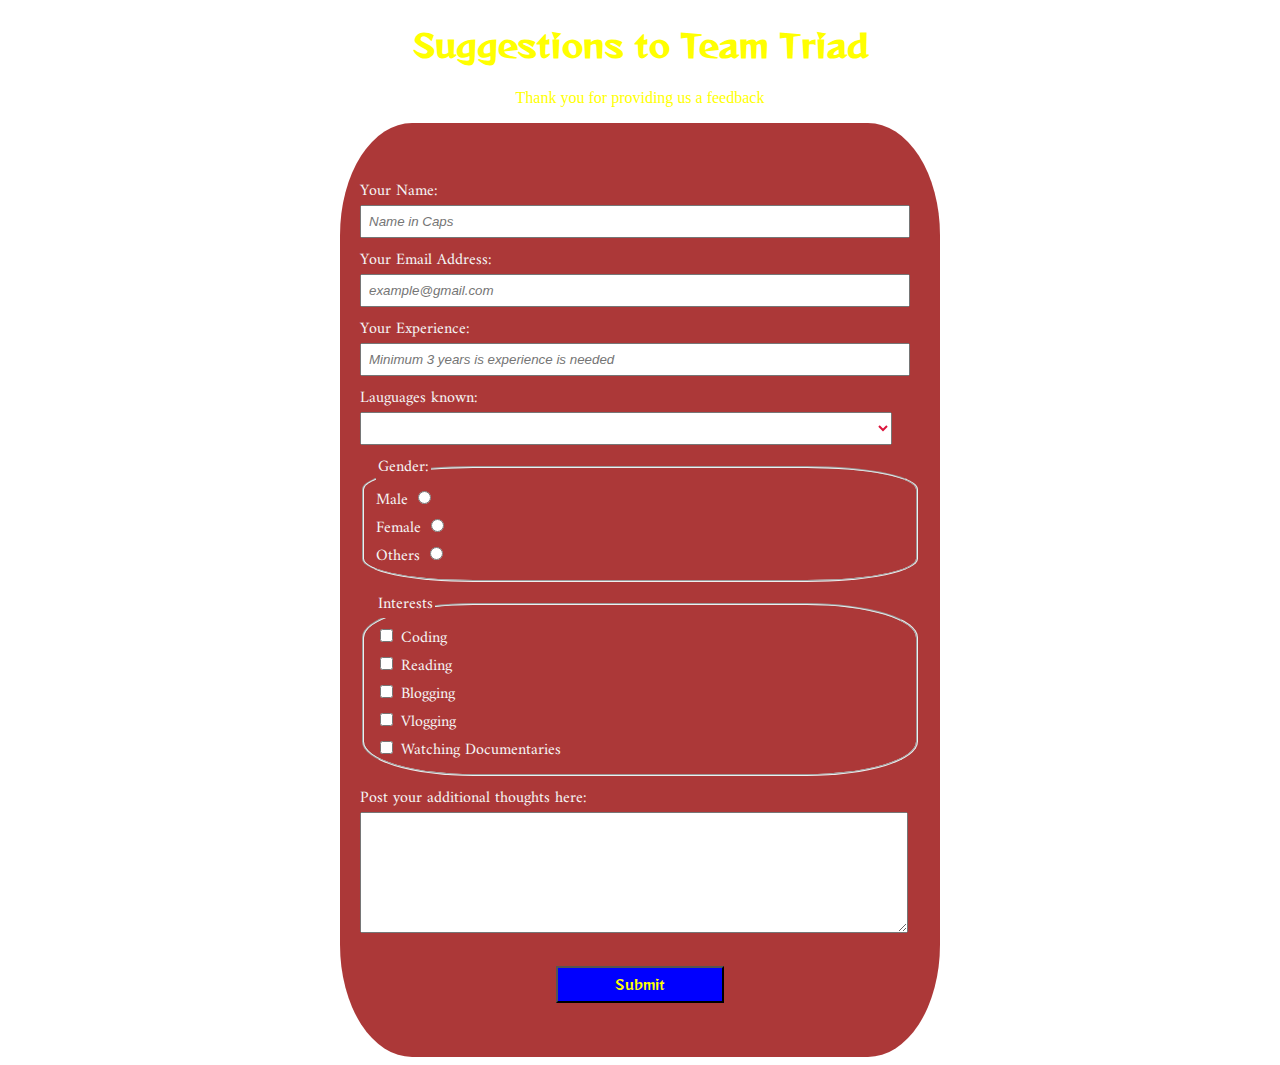
<file: index.html>
<!DOCTYPE html>
<html>
    <head>
        <title>Survey Form</title>
        <meta name="viewport" content="width=device-width, initial-scale=1.0">
        <link rel="stylesheet" href="survey_form.css">
        <link rel="preconnect" href="https://fonts.gstatic.com">
        <link href="https://fonts.googleapis.com/css2?family=Amiri&family=Reggae+One&display=swap" rel="stylesheet">
    </head>
    <body>
        <script src="https://cdn.freecodecamp.org/testable-projects-fcc/v1/bundle.js"></script>
        <h1 id="title">Suggestions to Team Triad</h1>
        <p id="description">Thank you for providing us a feedback</p>
        <form action="submit" id="survey-form">
            <div class="sub-category">
                <label id="name-label" for="name">Your Name:</label>
                <input class="input-element" type="text" id="name" placeholder="Name in Caps" required>
            </div>
            <div class="sub-category">
                <label for="email" id="email-label">Your Email Address:</label>
                <input class="input-element" id="email" type="email" placeholder="example@gmail.com" required>
            </div>
            <div class="sub-category">
                <label for="number" id="number-label">Your Experience:</label>
                <input class="input-element" min="3" max="25" type="number" name="experience" id="number" placeholder="Minimum 3 years is experience is needed">
            </div>
            <div class="sub-category">
                <label for="lang">Lauguages known:</label>
                <select class="input-element" name="languages" id="dropdown" >
                    <option value="tamil">Tamil</option>
                    <option value="english">English</option>
                    <option value="hindi">Hindi</option>
                    <option value="malayalam">Malayalam</option>
                    <option value="telugu">Telugu</option>
                    <option value="kannadam">Kannadam</option>
                    <option value="" selected disabled></option>
                </select>
            </div>
            <div class="sub-category">
            <fieldset>
                <legend>Gender:</legend>
                <label>Male <input type="radio" name="gender" value="male"></label><br>
                <label for="female">Female</label>
                <input type="radio" name="gender" id="female" value="female"><br>
                <label for="others">Others</label>
                <input type="radio" name="gender" id="others" value="others"><br>
            </fieldset>
            </div>
            <div class="sub-category"> 
                <fieldset>
                    <legend>Interests</legend>
                    <input type="checkbox" name="interest" id="coding" value="coding">
                    <label for="coding">Coding</label><br>
                    <input type="checkbox" name="interest" id="reading" value="reading">
                    <label for="reading">Reading</label><br>
                    <input type="checkbox" name="interest" id="blogging" value="blogging">
                    <label for="blogging">Blogging</label><br>
                    <input type="checkbox" name="interest" id="vlogging" value="vlogging">
                    <label for="vlogging">Vlogging</label><br>
                    <input type="checkbox" name="interest" id="docu" value="watching documentary">
                    <label for="docu">Watching Documentaries</label><br>
                </fieldset>
            </div>
            <div class="sub-category">
                <label for="additional">Post your additional thoughts here:</label>
                <textarea class="input-element" name="extra" id="additional" cols="24" rows="7"></textarea>
            </div>
            <div class="sub-category">
                <input type="submit" id="submit">
            </div>
        </form>
    </body>
</html>
</file>
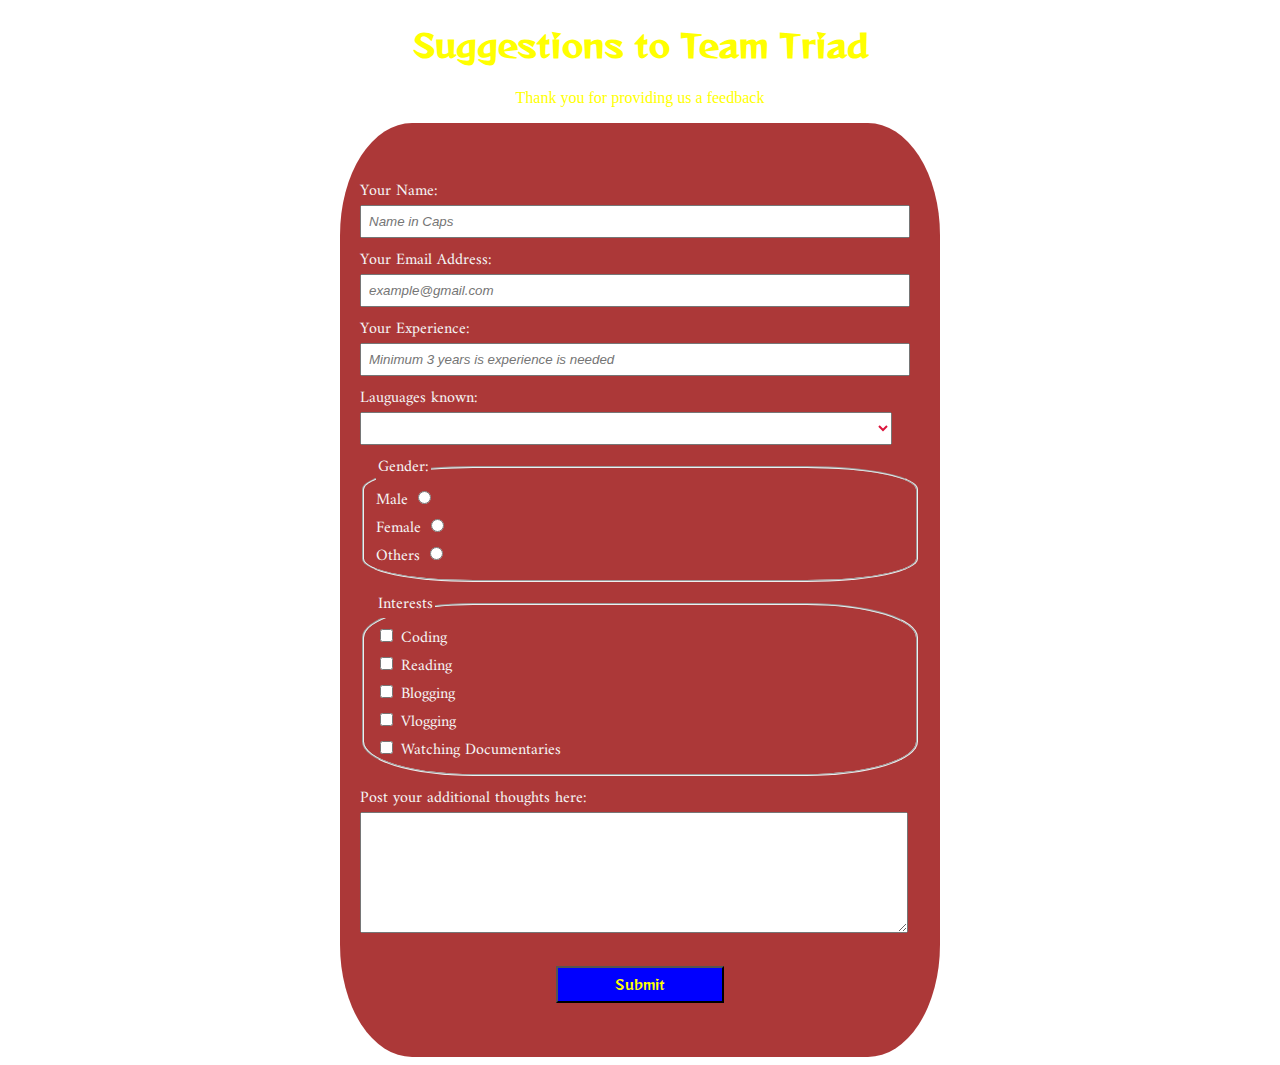
<file: survey_form.html>
<!DOCTYPE html>
    <head>
        <title>Survey Form</title>
        <link rel="stylesheet" href="survey_form.css">
        <link rel="preconnect" href="https://fonts.gstatic.com">
        <link href="https://fonts.googleapis.com/css2?family=Amiri&family=Reggae+One&display=swap" rel="stylesheet">
    </head>
    <body>
        <script src="https://cdn.freecodecamp.org/testable-projects-fcc/v1/bundle.js"></script>
        <h1 id="title">Suggestions to Team Triad </h1>
        <p id="description">Thank you for providing us a feedback</p>
        <form action="submit" id="survey-form">
            <div class="sub-category">
                <label id="name-label" for="name">Your Name:</label>
                <input class="input-element" type="text" id="name" placeholder="Name in Caps" required>
            </div>
            <div class="sub-category">
                <label for="email" id="email-label">Your Email Address:</label>
                <input class="input-element" id="email" type="email" placeholder="example@gmail.com" required>
            </div>
            <div class="sub-category">
                <label for="number" id="number-label">Your Experience:</label>
                <input class="input-element" min="3" max="25" type="number" name="experience" id="number" placeholder="Minimum 3 years is experience is needed">
            </div>
            <div class="sub-category">
                <label for="lang">Lauguages known:</label>
                <select class="input-element" name="languages" id="dropdown" >
                    <option value="tamil">Tamil</option>
                    <option value="english">English</option>
                    <option value="hindi">Hindi</option>
                    <option value="malayalam">Malayalam</option>
                    <option value="telugu">Telugu</option>
                    <option value="kannadam">Kannadam</option>
                    <option value="" selected disabled></option>
                </select>
            </div>
            <div class="sub-category">
            <fieldset>
                <legend>Gender:</legend>
                <label>Male <input type="radio" name="gender" value="male"></label><br>
                <label for="female">Female</label>
                <input type="radio" name="gender" id="female" value="female"><br>
                <label for="others">Others</label>
                <input type="radio" name="gender" id="others" value="others"><br>
            </fieldset>
            </div>
            <div class="sub-category"> 
                <fieldset>
                    <legend>Interests</legend>
                    <input type="checkbox" name="interest" id="coding" value="coding">
                    <label for="coding">Coding</label><br>
                    <input type="checkbox" name="interest" id="reading" value="reading">
                    <label for="reading">Reading</label><br>
                    <input type="checkbox" name="interest" id="blogging" value="blogging">
                    <label for="blogging">Blogging</label><br>
                    <input type="checkbox" name="interest" id="vlogging" value="vlogging">
                    <label for="vlogging">Vlogging</label><br>
                    <input type="checkbox" name="interest" id="docu" value="watching documentary">
                    <label for="docu">Watching Documentaries</label><br>
                </fieldset>
            </div>
            <div class="sub-category">
                <label for="additional">Post your additional thoughts here:</label>
                <textarea class="input-element" name="extra" id="additional" cols="24" rows="7"></textarea>
            </div>
            <div class="sub-category">
                <input type="submit" id="submit">
            </div>
        </form>
    </body>
</html>
</file>
<file: survey_form.css>
body{
    background-image: url(https://i1.wp.com/sportsworldrunningclub.com/wp-content/uploads/2018/11/pattern-25.jpg?fit=552%2C294&ssl=1);
}
fieldset{
    border-radius: 20%;
}
.sub-category{
    padding: 4px 20px;
}
#title{
    text-align: center;
    color: yellow;
    font-family: 'Reggae One', cursive;
}
#description{
    text-align: center;
    color: yellow;
}
#survey-form{
    padding: 50px 0px 50px 0px;
    background-color:rgba(166, 43, 43, 0.938);
    border-radius: 12%;
    margin: auto;
    max-width: 600px;
    font-family: 'Amiri', serif;
    color: whitesmoke;
}
.input-element{
    display: block;
    width: 95%;
    padding:7px;
    color: crimson;
    font-style: italic;
}
#submit{
    display: block;
    width: 30%;
    margin:auto;
    color: yellow;
    background-color:blue;
    padding: 7px;
    font-family: 'Reggae One', cursive;
    margin-top: 25px;
}
</file>
